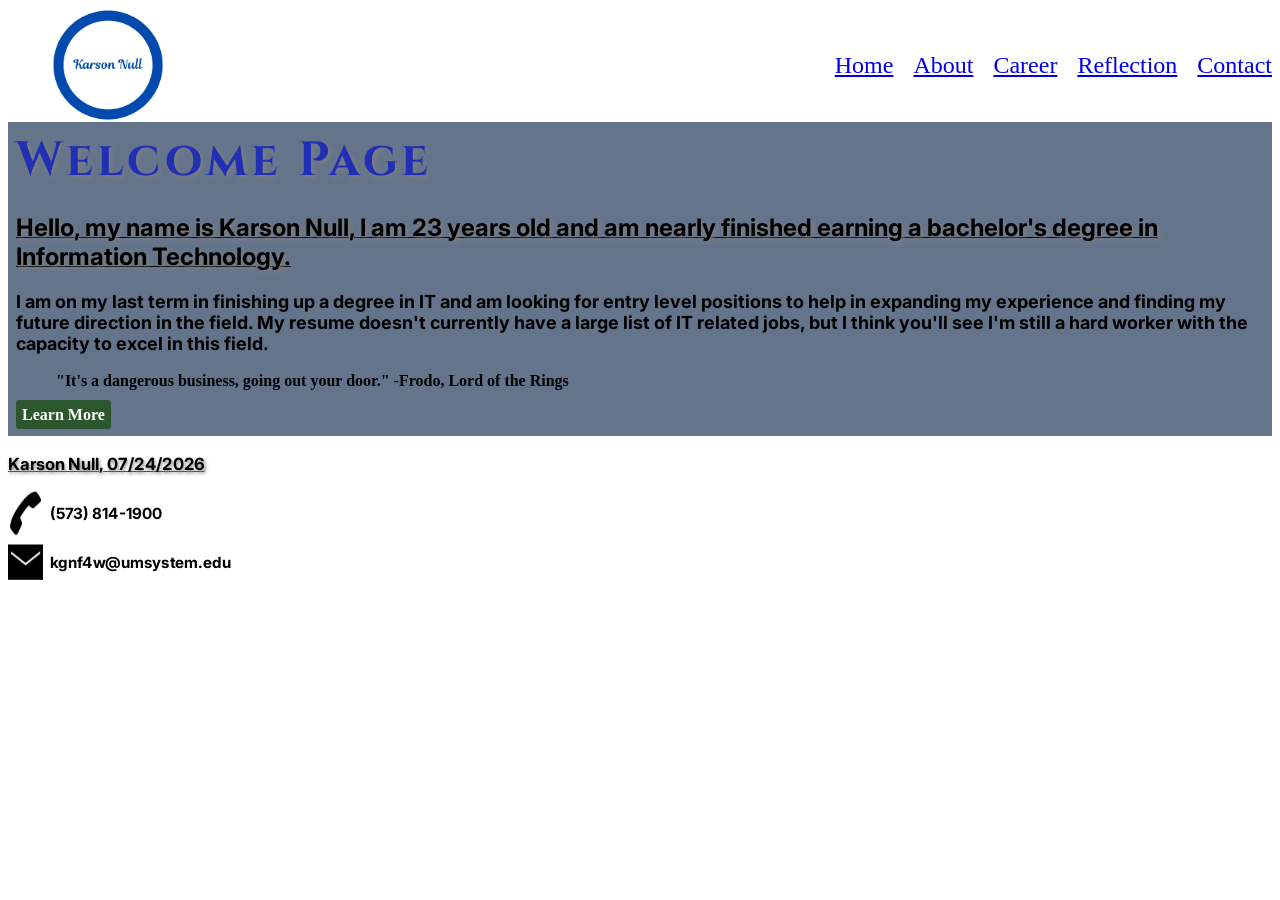
<file: webdevelopment/index.html>
<!DOCTYPE html>
<html lang="en">
    <!--
    Name: Karson Null
    Date: 07/24/2026
    Course: Web Design and Development
    Description: Placeholder
    -->
    <head>
        <meta charset="utf-8">
        <meta name="viewport" content="width=device-width, initial-scale=1.0">
        <link rel = "stylesheet" href="style.css">
        <link rel = "stylesheet" href="nav.css">
        <link rel = "shortcut icon" type="image/x-icon" href="../webcontent/favicon.ico">
        <!--Custom font used here-->
        <link rel="preconnect" href="https://fonts.googleapis.com">
        <link rel="preconnect" href="https://fonts.gstatic.com" crossorigin>
        <link href="https://fonts.googleapis.com/css2?family=Cinzel:wght@400..900&family=Inter:ital,opsz,wght@0,14..32,100..900;1,14..32,100..900&display=swap" rel="stylesheet">
        <title>Career Page</title>
    </head>

    <body>
    <header>
        <!--Where the logo and nav bars are placed-->
        <img class="logo" src='../webcontent/logo.png' alt="Site Logo">
        <input type="checkbox" id="menu-toggle">

        <label for="menu-toggle" class="hamburger">
            ☰
        </label>

        <!--The navbar dropdown menu, only visible when clicking on the menu.-->
        <ul class="dropdownnav">
            <li><a href="index.html">Home</a></li>
            <li><a href="about.html">About</a></li>
            <li><a href="career.html">Career</a></li>
            <li><a href="reflection.html">Reflection</a></li>
            <li><a href="contact.html">Contact</a></li>
        </ul>

        <nav>
            <ul>
                <li><a href="index.html">Home</a></li>
                <li><a href="about.html">About</a></li>
                <li class="dropdown-parent">
                    <a href="career.html">Career</a>
                
                    <ul class="dropdown">
                        <li><a href="career.html#homedepot">Home Depot</a></li>
                        <li><a href="career.html#intern">IT Intern</a></li>
                        <li><a href="career.html#eventstaff">Three Rivers Event Staff</a></li>
                    </ul>                    
                </li>
                <li><a href="reflection.html">Reflection</a></li>
                <li><a href="contact.html">Contact</a></li>
            </ul>
        </nav>
    </header>

        <section class="hero">
        <h1>
            Welcome Page
        </h1>
        <h2>
            <!--Main content of the webpage-->
            Hello, my name is Karson Null, I am 23 years old and am nearly finished earning a bachelor's degree in Information Technology.
        </h2>
        <p>
            I am on my last term in finishing up a degree in IT and am looking for entry level positions to help in expanding my experience and finding my future direction in the field. My resume doesn't currently have a large list of IT related jobs, but I think you'll see I'm still a hard worker with the capacity to excel in this field.      
        </p>
        <blockquote>"It's a dangerous business, going out your door." -Frodo, Lord of the Rings</blockquote>
        <a href="about.html">Learn More</a>
        </section>

    <footer>
        <!--Name and date, day must be changed-->
        <h2>Karson Null, 07/24/2026</h2>
        <div class = "phone">
            <img src="../webcontent/phone.png" alt="phone">
            <h3>(573) 814-1900</h3>
        </div>
        <div class = "email">
            <img src="../webcontent/mail.png" alt="email">
            <h3>kgnf4w@umsystem.edu</h3>
        </div>
    </footer>
    </body>

</html>
</file>
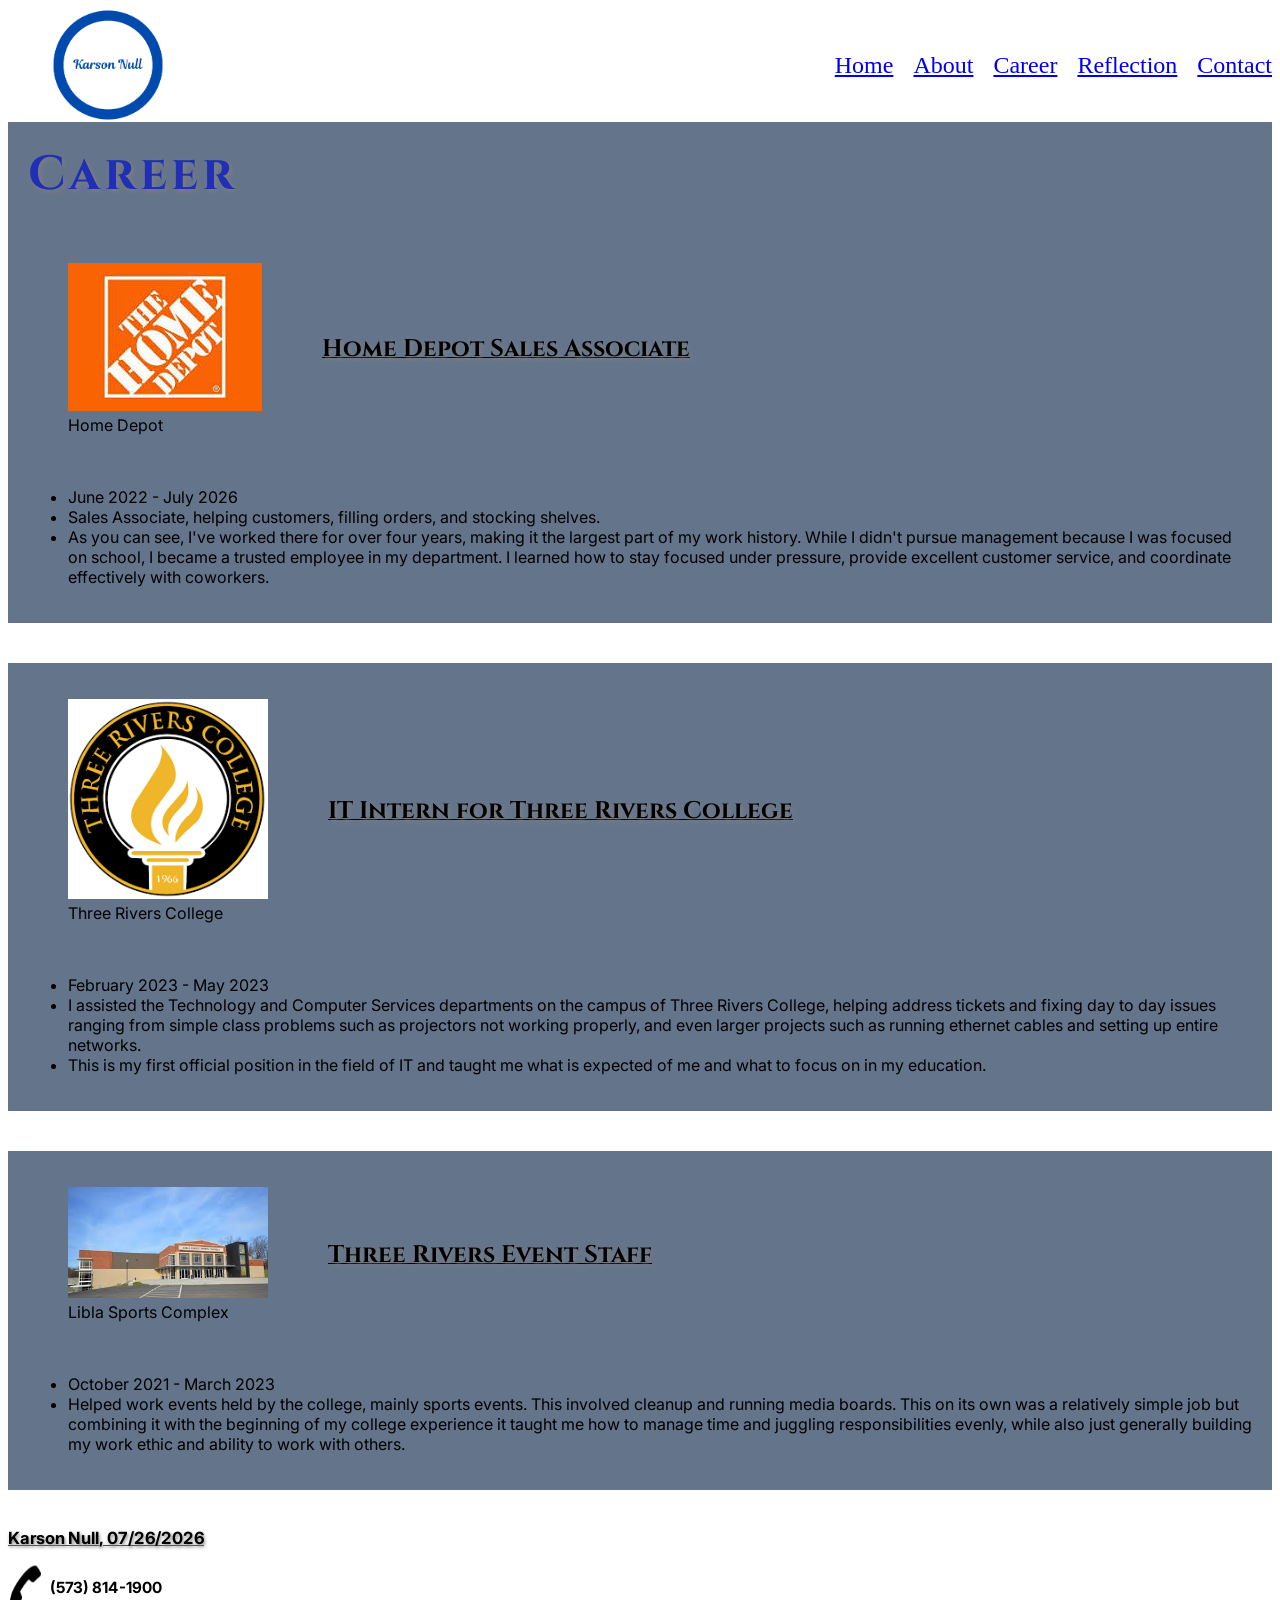
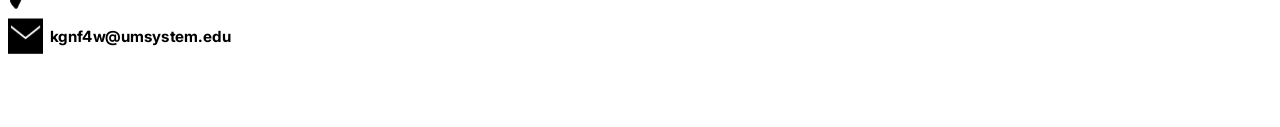
<file: webdevelopment/career.html>
<!DOCTYPE html>
<html lang="en">
    <!--
    Name: Karson Null
    Date: 07/26/2026
    Course: Web Design and Development
    Description: Career Page listing my past jobs and experience.
    -->
    <head>
        <meta charset="utf-8">
        <meta name="viewport" content="width=device-width, initial-scale=1.0">
        <link rel = "stylesheet" href="style.css">
        <link rel = "stylesheet" href="nav.css">
        <link rel = "shortcut icon" type="image/x-icon" href="../webcontent/favicon.ico">
        <!--Custom font used here-->
        <link rel="preconnect" href="https://fonts.googleapis.com">
        <link rel="preconnect" href="https://fonts.gstatic.com" crossorigin>
        <link href="https://fonts.googleapis.com/css2?family=Cinzel:wght@400..900&family=Inter:ital,opsz,wght@0,14..32,100..900;1,14..32,100..900&display=swap" rel="stylesheet">
        <title>Career Page</title>
    </head>

    <body>
    <header>
        <!--Where the logo and nav bars are placed-->
        <img class="logo" src='../webcontent/logo.png' alt="Site Logo">
        <input type="checkbox" id="menu-toggle">

        <label for="menu-toggle" class="hamburger">
            ☰
        </label>

        <!--The navbar dropdown menu, only visible when clicking on the menu.-->
        <ul class="dropdownnav">
            <li><a href="index.html">Home</a></li>
            <li><a href="about.html">About</a></li>
            <li><a href="career.html">Career</a></li>
            <li><a href="reflection.html">Reflection</a></li>
            <li><a href="contact.html">Contact</a></li>
        </ul>

        <nav>
            <ul>
                <li><a href="index.html">Home</a></li>
                <li><a href="about.html">About</a></li>
                <li class="dropdown-parent">
                    <a href="career.html">Career</a>
                
                    <ul class="dropdown">
                        <li><a href="career.html#homedepot">Home Depot</a></li>
                        <li><a href="career.html#intern">IT Intern</a></li>
                        <li><a href="career.html#eventstaff">Three Rivers Event Staff</a></li>
                    </ul>                    
                </li>
                <li><a href="reflection.html">Reflection</a></li>
                <li><a href="contact.html">Contact</a></li>
            </ul>
        </nav>
    </header>
    <main>
        
        <article id="homedepot">
            <h1>Career</h1>
            <div class="job">
            <figure>
                <img src="../webcontent/homedepot.png" alt="Home Depot Logo">
                <figcaption>Home Depot</figcaption>
            </figure>

            <h2>Home Depot Sales Associate</h2>
            </div>

            <ul>
                <li>June 2022 - July 2026</li>
                <li>Sales Associate, helping customers, filling orders, and stocking shelves.</li>
                <li>As you can see, I've worked there for over four years, making it the largest part of my work history. While I didn't pursue management because I was focused on school, I became a trusted employee in my department. I learned how to stay focused under pressure, provide excellent customer service, and coordinate effectively with coworkers.</li>
            </ul>

        </article> 

        <article id="intern">

            <div class="job">
            <figure>
                <img src="../webcontent/threeriverscollege.png" alt="Three Rivers College">
                <figcaption>Three Rivers College</figcaption>
            </figure>

            <h2>IT Intern for Three Rivers College</h2>
            </div>

            <ul>
                <li>February 2023 - May 2023</li>
                <li>I assisted the Technology and Computer Services departments on the campus of Three Rivers College, helping address tickets and fixing day to day issues ranging from simple class problems such as projectors not working properly, and even larger projects such as running ethernet cables and setting up entire networks.  </li>
                <li>This is my first official position in the field of IT and taught me what is expected of me and what to focus on in my education.</li>
            </ul>

        </article>

        <article id="eventstaff">

            <div class="job">
            <figure>
                <img src="../webcontent/libla.png" alt="Libla Sports Complex">
                <figcaption>Libla Sports Complex</figcaption>
            </figure>

            <h2>Three Rivers Event Staff</h2>
            </div>

            <ul>
                <li>October 2021 - March 2023</li>
                <li>Helped work events held by the college, mainly sports events.  This involved cleanup and running media boards.  This on its own was a relatively simple job but combining it with the beginning of my college experience it taught me how to manage time and juggling responsibilities evenly, while also just generally building my work ethic and ability to work with others.</li>
            </ul>
        </article>
    </main>

    <footer>
        <!--Name and date, day must be changed-->
        <h2>Karson Null, 07/26/2026</h2>
        <div class = "phone">
            <img src="../webcontent/phone.png" alt="phone">
            <h3>(573) 814-1900</h3>
        </div>
        <div class = "email">
            <img src="../webcontent/mail.png" alt="email">
            <h3>kgnf4w@umsystem.edu</h3>
        </div>
    </footer>
    </body>

</html>
</file>
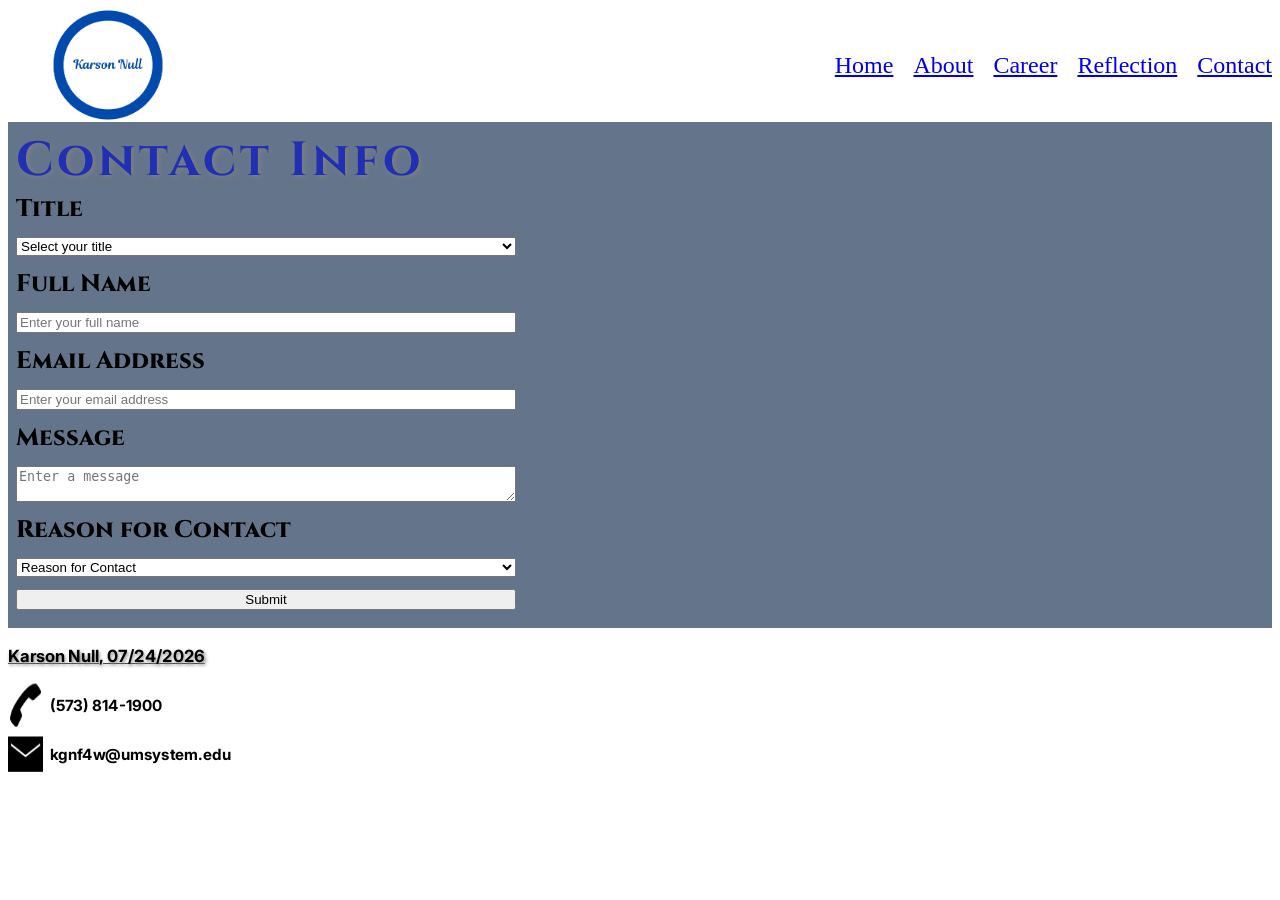
<file: webdevelopment/contact.html>
<!DOCTYPE html>
<html lang="en">
    <!--
    Name: Karson Null
    Date: 07/24/2026
    Course: Web Design and Development
    Description: Placeholder
    -->
    <head>
        <meta charset="utf-8">
        <meta name="viewport" content="width=device-width, initial-scale=1.0">
        <link rel = "stylesheet" href="style.css">
        <link rel = "stylesheet" href="nav.css">
        <link rel = "shortcut icon" type="image/x-icon" href="../webcontent/favicon.ico">
        <!--Custom font used here-->
        <link rel="preconnect" href="https://fonts.googleapis.com">
        <link rel="preconnect" href="https://fonts.gstatic.com" crossorigin>
        <link href="https://fonts.googleapis.com/css2?family=Cinzel:wght@400..900&family=Inter:ital,opsz,wght@0,14..32,100..900;1,14..32,100..900&display=swap" rel="stylesheet">
        <title>Career Page</title>
    </head>

    <body>
    <header>
        <!--Where the logo and nav bars are placed-->
        <img class="logo" src='../webcontent/logo.png' alt="Site Logo">
        <input type="checkbox" id="menu-toggle">

        <label for="menu-toggle" class="hamburger">
            ☰
        </label>

        <!--The navbar dropdown menu, only visible when clicking on the menu.-->
        <ul class="dropdownnav">
            <li><a href="index.html">Home</a></li>
            <li><a href="about.html">About</a></li>
            <li><a href="career.html">Career</a></li>
            <li><a href="reflection.html">Reflection</a></li>
            <li><a href="contact.html">Contact</a></li>
        </ul>

        <nav>
            <ul>
                <li><a href="index.html">Home</a></li>
                <li><a href="about.html">About</a></li>
                <li class="dropdown-parent">
                    <a href="career.html">Career</a>
                
                    <ul class="dropdown">
                        <li><a href="career.html#homedepot">Home Depot</a></li>
                        <li><a href="career.html#intern">IT Intern</a></li>
                        <li><a href="career.html#eventstaff">Three Rivers Event Staff</a></li>
                    </ul>                    
                </li>
                <li><a href="reflection.html">Reflection</a></li>
                <li><a href="contact.html">Contact</a></li>
            </ul>
        </nav>
    </header>

        <section class="contact">
        <h1>
            Contact Info
        </h1>

        <!--Contact Form begins here-->
        <form class="form" action="#" method="post">
        <!--Title-->
        <label for="title">Title</label>
        <select id="title" name="title" required>
            <option value="" selected disabled>Select your title</option>
            <option value="Mr.">Mr.</option>
            <option value="Mrs.">Mrs.</option>
            <option value="Ms.">Ms.</option>
            <option value="Dr.">Dr.</option>
        </select>

        <!--Full Name-->
        <label for="fullname">Full Name</label>
            <input type="text"
                id="fullname"
                name="fullname"
                placeholder="Enter your full name"
                required>

        <!--Email Address-->
        <label for="email">Email Address</label>
            <input type="email"
                id="email"
                name="email"
                placeholder="Enter your email address"
                required>
        
        <!--Message-->
        <label for="message">Message</label>
            <textarea 
                id="message"
                name="message"
                placeholder="Enter a message"
                required></textarea>

        <!--Reason for Contact-->
        <label for="selectmenu">Reason for Contact</label>
        <select id="selectmenu" name="selectmenu" required>
            <option value="" selected disabled>Reason for Contact</option>
            <option value="Question">Question</option>
            <option value="Job Opportunity">Job Opportunity</option>
            <option value="Advice/Feedback">Advice/Feedback</option>
            <option value="Other">Other</option>
        </select>

        <!--Submission Button-->
        <input type="submit">
        </form>
        </section>

    <footer>
        <!--Name and date, day must be changed-->
        <h2>Karson Null, 07/24/2026</h2>
        <div class = "phone">
            <img src="../webcontent/phone.png" alt="phone">
            <h3>(573) 814-1900</h3>
        </div>
        <div class = "email">
            <img src="../webcontent/mail.png" alt="email">
            <h3>kgnf4w@umsystem.edu</h3>
        </div>
    </footer>
    </body>

</html>
</file>
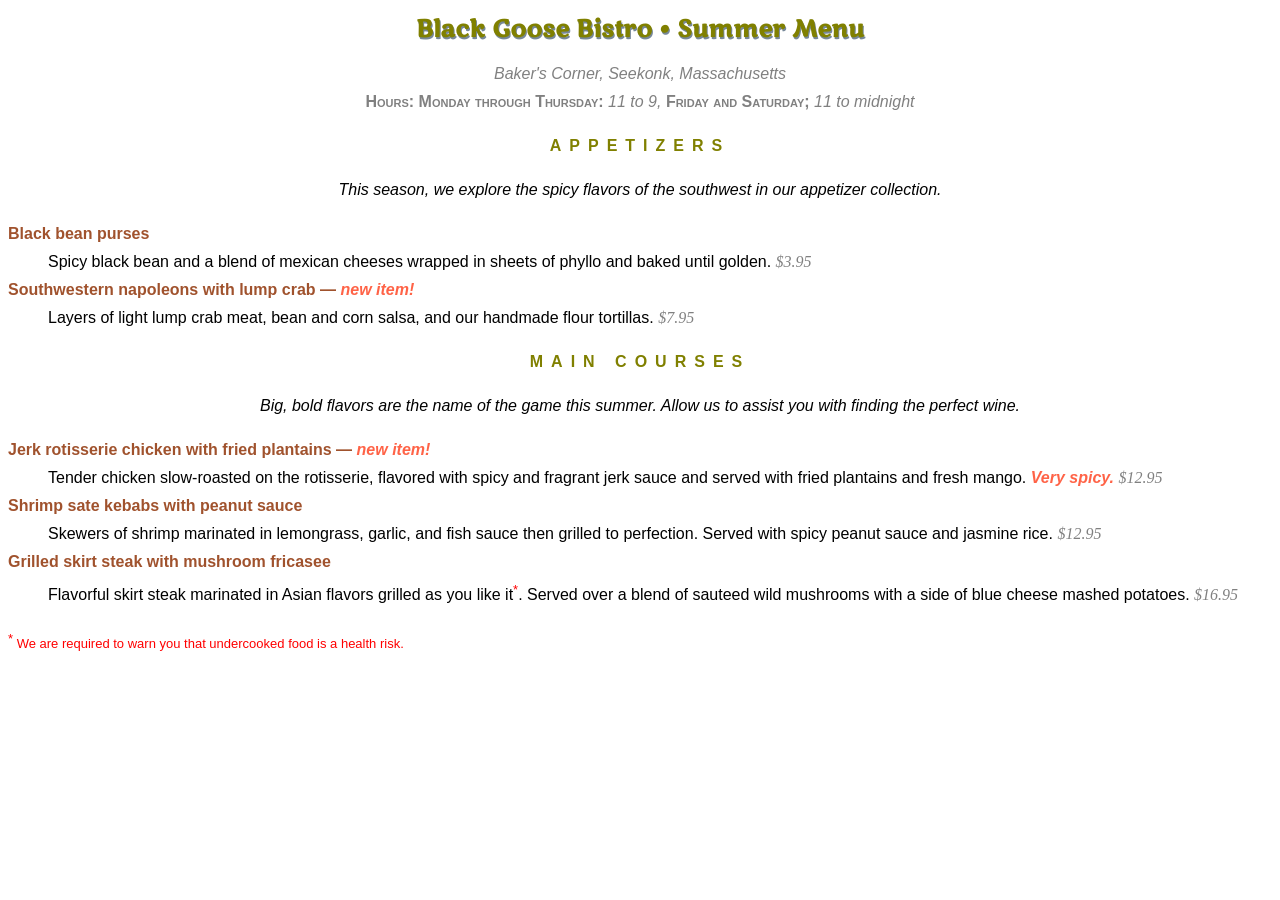
<file: webdevelopment/menu.html>
<!DOCTYPE html >
<html>

<head>
<meta charset="utf-8">
<title>Black Goose Bistro Summer Menu</title>
<link href="http://fonts.googleapis.com/css?family=Marko+One" rel="stylesheet">
<style>
    body {font-family: Verdana, sans-serif;
        font-size: 100%;
        line-height: 1.75em;}

    h1 {font-family: "Marko One", Georgia, serif;
        font-size:1.5em;
        color: olive;
        text-shadow: .05em .1em lightslategray;}

    h2{
        font-size: 1em;
        text-transform: uppercase;
        letter-spacing: .5em;
        color: olive;}

    h1, h2, #info{
        text-align: center;
    }

    h2 + p{
        text-align: center;
        font-style: italic;
    }

    dt{
        font-weight: bold;
        color: sienna;}

    strong{font-style: italic;
        color: tomato;}

    dt strong{color: tomato;}

    #info p{font-style: italic;
        color: gray;}

    .price{
        font-family:Georgia, serif;
        font-style:italic;
        color: gray;
    }

    .label{
        font-weight: bold;
        font-variant: small-caps;
        font-style: normal;
    }

    p.warning, sup{
        font-size: small;
        color: red;
    }
</style>

</head>

<body>

<div id="info">
<h1>Black Goose Bistro &bull; Summer Menu</h1>

<p>Baker's Corner, Seekonk, Massachusetts<br>
<span class="label">Hours: Monday through Thursday:</span> 11 to 9, <span class="label">Friday and Saturday;</span> 11 to midnight</p>
</div>

<div id="appetizers">
<h2>Appetizers</h2>
<p>This season, we explore the spicy flavors of the southwest in our appetizer collection.</p>

<dl>
<dt>Black bean purses</dt>
<dd>Spicy black bean and a blend of mexican cheeses wrapped in sheets of phyllo and baked until golden. <span class="price">$3.95</span></dd>

<dt class="newitem">Southwestern napoleons with lump crab &mdash; <strong>new item!</strong></dt>
<dd>Layers of light lump crab meat, bean and corn salsa, and our handmade flour tortillas. <span class="price">$7.95</span></dd>
</dl>
</div>

<div id="entrees">

<h2>Main courses</h2>
<p>Big, bold flavors are the name of the game this summer. Allow us to assist you with finding the perfect wine.</p>


<dl>

<dt class="newitem">Jerk rotisserie chicken with fried plantains &mdash; <strong>new item!</strong></dt>
<dd>Tender chicken slow-roasted on the rotisserie, flavored with spicy and fragrant jerk sauce and served with fried plantains and fresh mango. <strong>Very spicy.</strong> <span class="price">$12.95</span></dd>

<dt>Shrimp sate kebabs with peanut sauce</dt>
<dd>Skewers of shrimp marinated in lemongrass, garlic, and fish sauce then grilled to perfection. Served with spicy peanut sauce and jasmine rice. <span class="price">$12.95</span></dd>

<dt>Grilled skirt steak with mushroom fricasee</dt>
<dd>Flavorful skirt steak marinated in Asian flavors grilled as you like it<sup>*</sup>. Served over a blend of sauteed wild mushrooms with a side of blue cheese mashed potatoes. <span class="price">$16.95</span></dd>
</dl>

</div>

<p class="warning"><sup>*</sup> We are required to warn you that undercooked food is a health risk.</p>

</body>
</html>
</file>
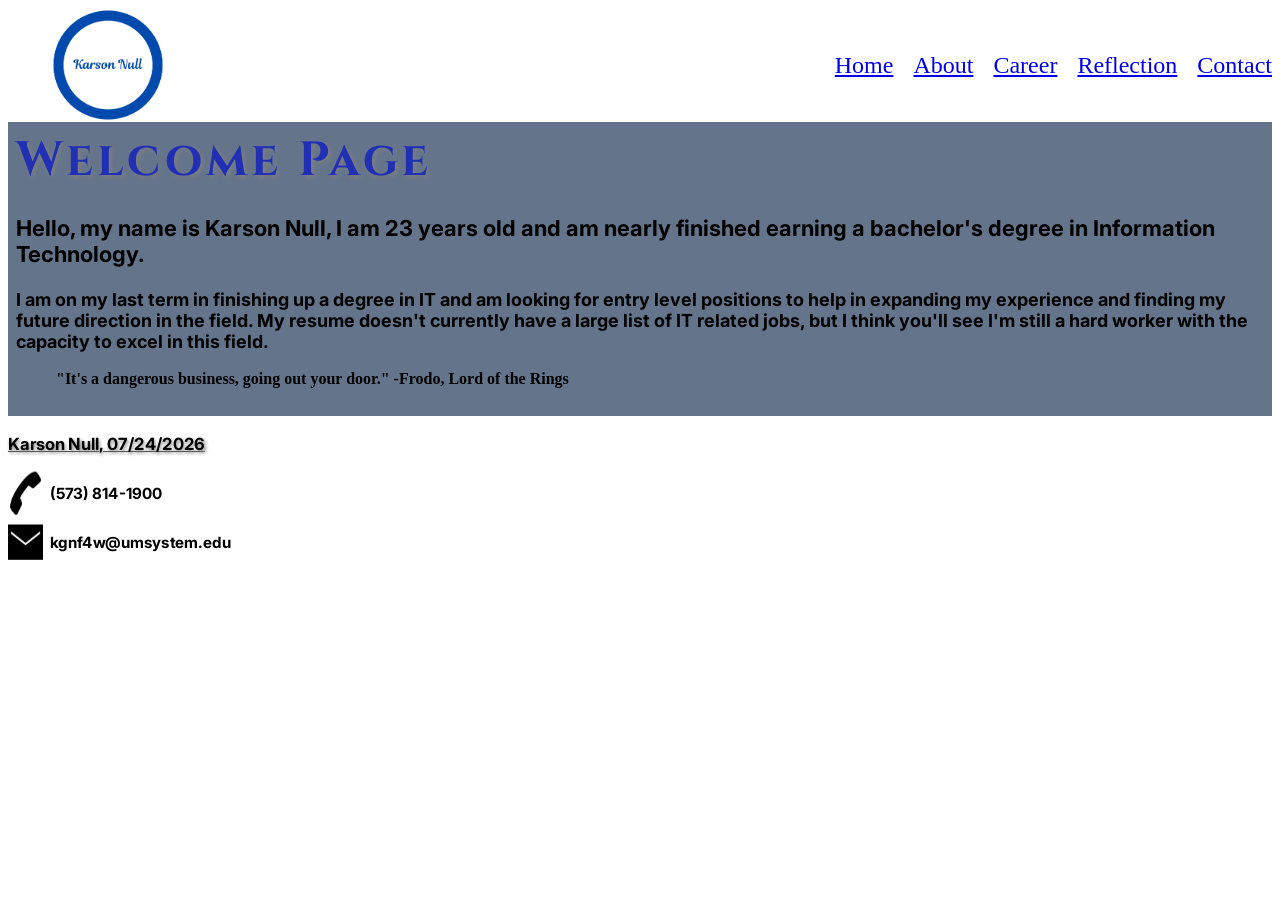
<file: webdevelopment/Nulltemplate.html>
<!DOCTYPE html>
<html lang="en">
    <!--
    Name: Karson Null
    Date: 07/24/2026
    Course: Web Design and Development
    Description: Placeholder
    -->
    <head>
        <meta charset="utf-8">
        <meta name="viewport" content="width=device-width, initial-scale=1.0">
        <link rel = "stylesheet" href="style.css">
        <link rel = "stylesheet" href="nav.css">
        <link rel = "shortcut icon" type="image/x-icon" href="../webcontent/favicon.ico">
        <title>Resume Home Page</title>
    </head>

    <body>
    <header>
        <!--Where the logo and nav bars are placed-->
        <img class="logo" src='../webcontent/logo.png' alt="Site Logo">
        <div class="hamburger">
            ☰
        </div>
        <nav>
            <ul>
                <li><a href="index.html">Home</a></li>
                <li><a href="about.html">About</a></li>
                <li class="dropdown-parent">
                    <a href="career.html">Career</a>
                
                    <ul class="dropdown">
                        <li><a href="#">Home Depot</a></li>
                        <li><a href="#">IT Intern</a></li>
                        <li><a href="#">Three Rivers Event Staff</a></li>
                    </ul>                    
                </li>
                <li><a href="reflection.html">Reflection</a></li>
                <li><a href="contact.html">Contact</a></li>
            </ul>
        </nav>
    </header>

        <section class="hero">
        <h1>
            Welcome Page
        </h1>
        <h3>
            <!--Main content of the webpage-->
            Hello, my name is Karson Null, I am 23 years old and am nearly finished earning a bachelor's degree in Information Technology.
        </h3>
        <p>
            I am on my last term in finishing up a degree in IT and am looking for entry level positions to help in expanding my experience and finding my future direction in the field. My resume doesn't currently have a large list of IT related jobs, but I think you'll see I'm still a hard worker with the capacity to excel in this field.      
        </p>
        <blockquote>"It's a dangerous business, going out your door." -Frodo, Lord of the Rings</blockquote>
        </section>

    <footer>
        <!--Name and date, day must be changed-->
        <h2>Karson Null, 07/24/2026</h2>
        <div class = "phone">
            <img src="../webcontent/phone.png" alt="phone">
            <h3>(573) 814-1900</h3>
        </div>
        <div class = "email">
            <img src="../webcontent/mail.png" alt="email">
            <h3>kgnf4w@umsystem.edu</h3>
        </div>
    </footer>
    </body>

</html>
</file>
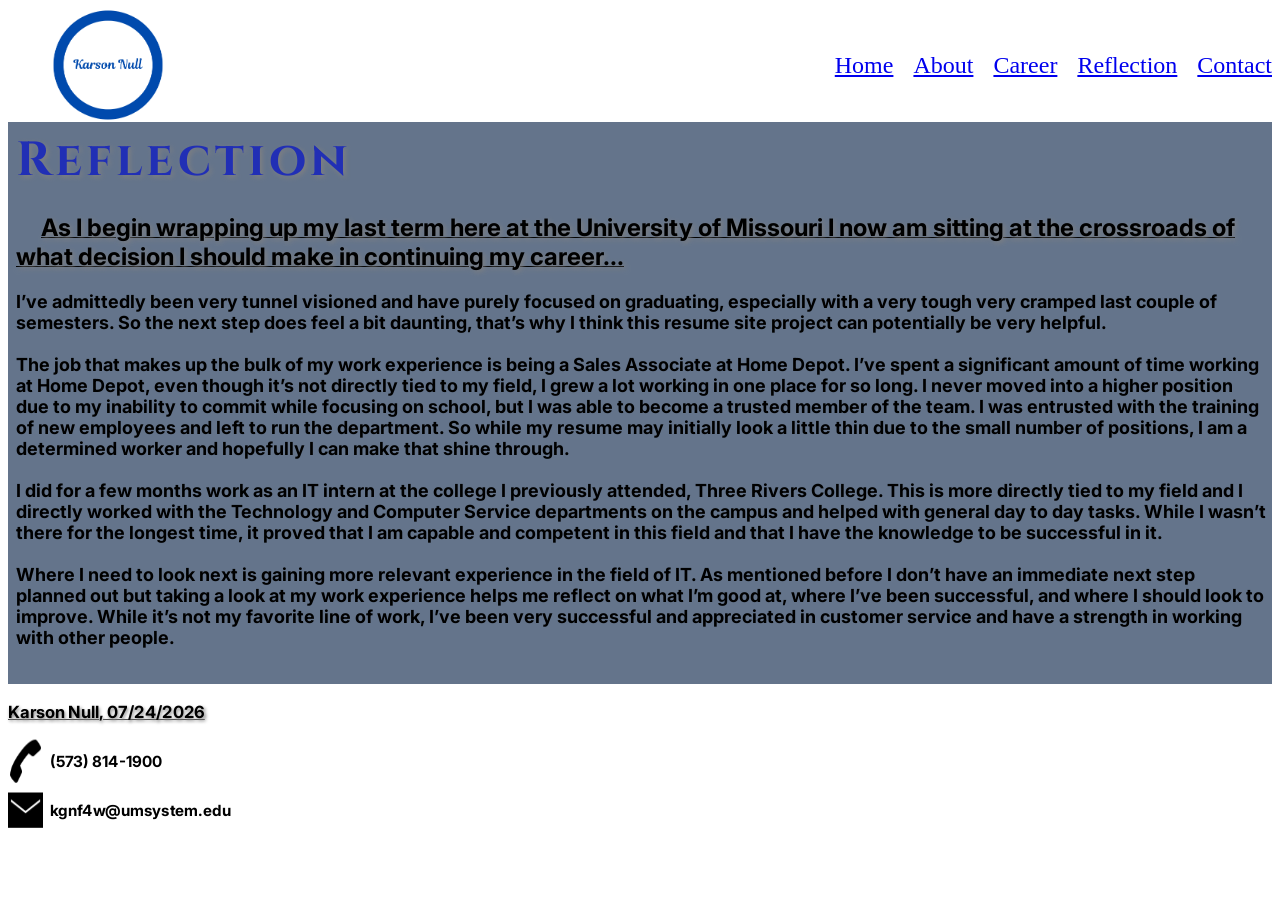
<file: webdevelopment/reflection.html>
<!DOCTYPE html>
<html lang="en">
    <!--
    Name: Karson Null
    Date: 07/24/2026
    Course: Web Design and Development
    Description: Placeholder
    -->
    <head>
        <meta charset="utf-8">
        <meta name="viewport" content="width=device-width, initial-scale=1.0">
        <link rel = "stylesheet" href="style.css">
        <link rel = "stylesheet" href="nav.css">
        <link rel = "shortcut icon" type="image/x-icon" href="../webcontent/favicon.ico">
        <!--Custom font used here-->
        <link rel="preconnect" href="https://fonts.googleapis.com">
        <link rel="preconnect" href="https://fonts.gstatic.com" crossorigin>
        <link href="https://fonts.googleapis.com/css2?family=Cinzel:wght@400..900&family=Inter:ital,opsz,wght@0,14..32,100..900;1,14..32,100..900&display=swap" rel="stylesheet">
        <title>Career Page</title>
    </head>

    <body>
    <header>
        <!--Where the logo and nav bars are placed-->
        <img class="logo" src='../webcontent/logo.png' alt="Site Logo">
        <input type="checkbox" id="menu-toggle">

        <label for="menu-toggle" class="hamburger">
            ☰
        </label>

        <!--The navbar dropdown menu, only visible when clicking on the menu.-->
        <ul class="dropdownnav">
            <li><a href="index.html">Home</a></li>
            <li><a href="about.html">About</a></li>
            <li><a href="career.html">Career</a></li>
            <li><a href="reflection.html">Reflection</a></li>
            <li><a href="contact.html">Contact</a></li>
        </ul>

        <nav>
            <ul>
                <li><a href="index.html">Home</a></li>
                <li><a href="about.html">About</a></li>
                <li class="dropdown-parent">
                    <a href="career.html">Career</a>
                
                    <ul class="dropdown">
                        <li><a href="career.html#homedepot">Home Depot</a></li>
                        <li><a href="career.html#intern">IT Intern</a></li>
                        <li><a href="career.html#eventstaff">Three Rivers Event Staff</a></li>
                    </ul>                    
                </li>
                <li><a href="reflection.html">Reflection</a></li>
                <li><a href="contact.html">Contact</a></li>
            </ul>
        </nav>
    </header>

        <section class="reflection">
            <h1>Reflection</h1>
            <h2>As I begin wrapping up my last term here at the University of Missouri I now am sitting at the crossroads of what decision I should make in continuing my career... </h2>
            <p>I’ve admittedly been very tunnel visioned and have purely focused on graduating, especially with a very tough very cramped last couple of semesters.  So the next step does feel a bit daunting, that’s why I think this resume site project can potentially be very helpful.  
            <br><br>The job that makes up the bulk of my work experience is being a Sales Associate at Home Depot.  I’ve spent a significant amount of time working at Home Depot, even though it’s not directly tied to my field, I grew a lot working in one place for so long.  I never moved into a higher position due to my inability to commit while focusing on school, but I was able to become a trusted member of the team.  I was entrusted with the training of new employees and left to run the department. So while my resume may initially look a little thin due to the small number of positions, I am a determined worker and hopefully I can make that shine through.
            <br><br>I did for a few months work as an IT intern at the college I previously attended, Three Rivers College.  This is more directly tied to my field and I directly worked with the Technology and Computer Service departments on the campus and helped with general day to day tasks.  While I wasn’t there for the longest time, it proved that I am capable and competent in this field and that I have the knowledge to be successful in it.  
            <br><br>Where I need to look next is gaining more relevant experience in the field of IT. As mentioned before I don’t have an immediate next step planned out but taking a look at my work experience helps me reflect on what I’m good at, where I’ve been successful, and where I should look to improve.  While it’s not my favorite line of work, I’ve been very successful and appreciated in customer service and have a strength in working with other people.
            </p>
        </section>

   <footer>
        <!--Name and date, day must be changed-->
        <h2>Karson Null, 07/24/2026</h2>
        <div class = "phone">
            <img src="../webcontent/phone.png" alt="phone">
            <h3>(573) 814-1900</h3>
        </div>
        <div class = "email">
            <img src="../webcontent/mail.png" alt="email">
            <h3>kgnf4w@umsystem.edu</h3>
        </div>
    </footer>
    </body>

</html>
</file>
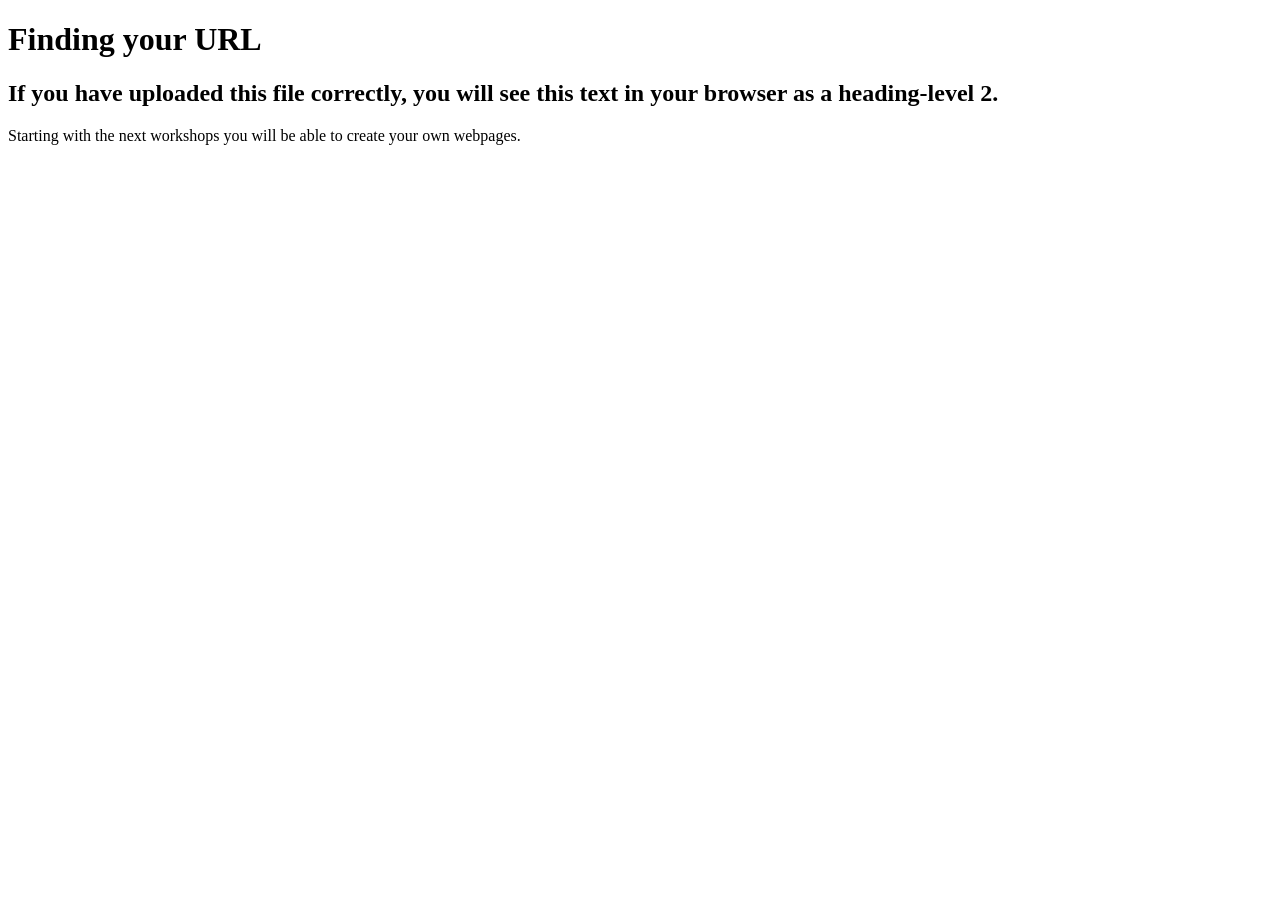
<file: webdevelopment/test.html>
<!DOCTYPE html>
<html>
    
    <head>
        <meta charset="utf-8">
       <title>Finding Your URL</title>
        <meta name="description" content="Finding your URL in GitHub">
    </head>
    <body>
        
        <h1>Finding your URL</h1>
        <h2>If you have uploaded this file correctly, you will see this text in your browser as a heading-level 2.</h2>
        
        <p>
            Starting with the next workshops you will be able to create your own webpages.
        </p>
        
    
    </body>
</html>
</file>
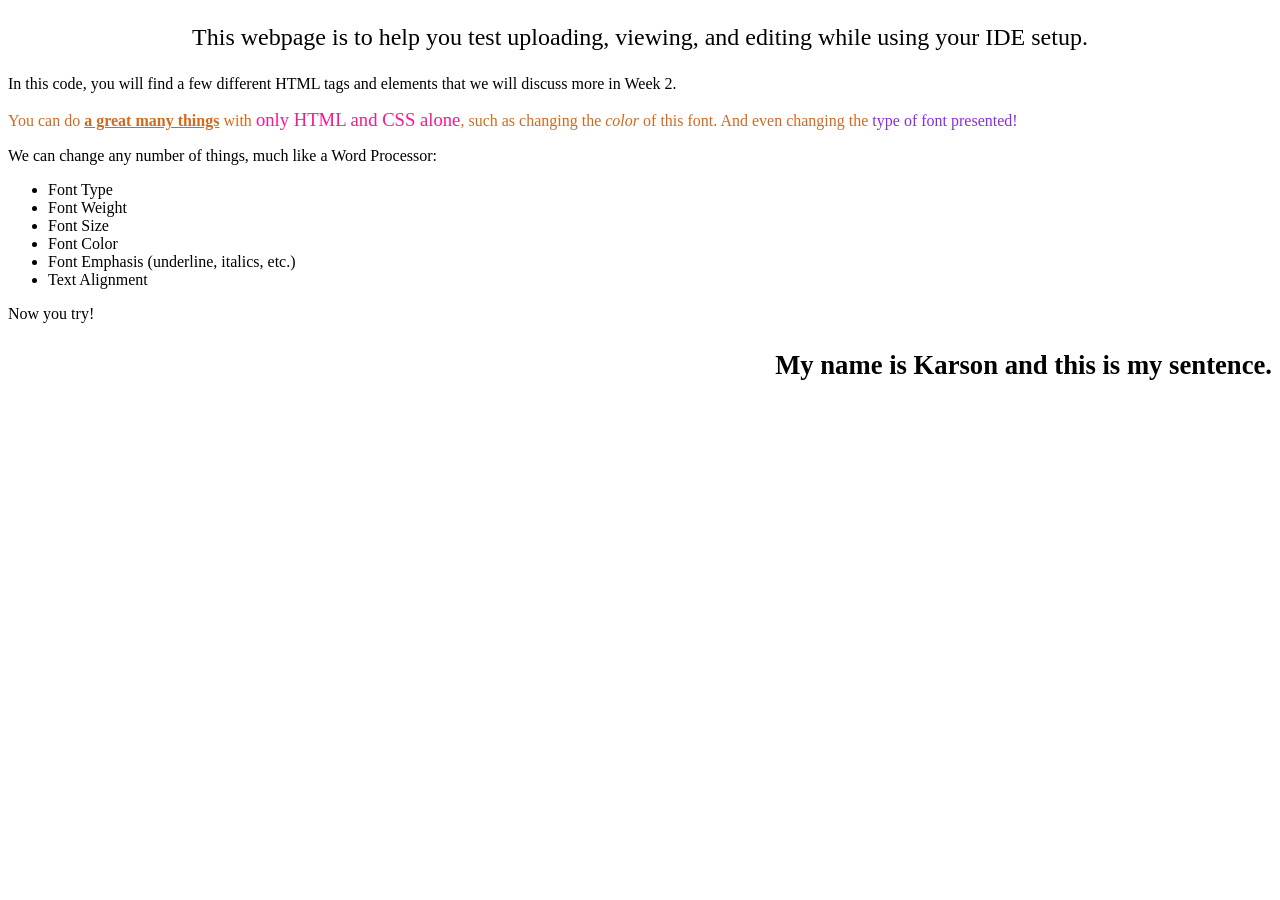
<file: webdevelopment/webpageTest.html>
<!DOCTYPE html>
<html lang="en-US">
<head>
    <title>testing your website</title>
    <meta charset="utf-8">
</head>
<body>
<p style="text-align: center; font-size: 18pt;">This webpage is to help you test uploading, viewing, and editing while using your IDE setup.</p>
    
<p>In this code, you will find a few different HTML tags and elements that we will discuss more in Week 2.</p>
    <p style="color:chocolate;">You can do <span style="font-weight: 600; text-decoration: underline;"> a great many things</span> with <span style="font-size: 14pt; color: deeppink;">only HTML and CSS alone</span>, such as changing the <em>color</em> of this font. And even changing the <span style="font-family: cursive; color:blueviolet;"> type of font presented!</span></p>
    <p>We can change any number of things, much like a Word Processor:</p>
    <ul>
    <li>Font Type</li>
        <li>Font Weight</li>
        <li>Font Size</li>
        <li>Font Color</li>
        <li>Font Emphasis (underline, italics, etc.)</li>
        <li>Text Alignment</li>
    </ul>
    <p> Now you try! </p>
    <p style="text-align: right; font-weight: bold; font-size: 20pt;"> My name is Karson and this is my sentence.</p>
    
</body>
</html>
</file>
<file: webdevelopment/style.css>
/*The importing of both custom fonts*/
@import url('https://fonts.googleapis.com/css2?family=Cinzel:wght@400;700&display=swap');
@import url('https://fonts.googleapis.com/css2?family=Cinzel:wght@400..900&family=Inter:ital,opsz,wght@0,14..32,100..900;1,14..32,100..900&display=swap');

/*Custom Font being defined and applied*/
.cinzel-title {
  font-family: "Cinzel", serif;
  font-optical-sizing: auto;
  font-weight: 600;
  font-style: normal;
}

.inter-text {
    font-family: "Inter", serif;
    font-optical-sizing: auto;
    font-weight: 600;
    font-style: normal;
}

header{
  display: flex;
  gap: 20px;
  align-items: center;
}

/*Custom styles for all <h1> elements*/
h1{
  color: #212fb5; 
  font-size: 48px;
  font-family: cinzel;
  text-shadow: 2px 2px 5px gray;
  letter-spacing: 4px;
}

/*Custom styles for all <h2> elements*/
h2{
    font-size: 24px;
    font-family: inter;
    text-shadow: 2px 2px 5px gray;
    text-decoration: underline 1px;
}


h3{
    color: black;
    font-size: 22px;
    font-family: inter;
}

p{
    color: black;
    font-size: 18px;
    font-family: inter;
}

.hero {
    background-color: #64748B;
    font-weight: 700;
    padding-top: 6px;
    padding-bottom: 12px;
    padding-left: 8px;
}

.hero h1{
    margin: 0;
}

.hero a {
    color: white;
    text-decoration: none;
    background-color: #2c572e;
    padding: 6px;
    border-radius: 3px;
}

.hero a:hover{
    text-decoration:underline;
}

.about {
    display:grid;
    grid-template-columns: 2fr 1fr;
    gap: 20px;
    padding: 6px;
    background-color: #64748B;
    font-weight: 700;
    padding-top: 6px;
    padding-bottom: 18px;
    padding-left: 8px;
}

.about h1{
    margin: 0;
    grid-column: 1;
}

.about h3{
    margin: 0;
    grid-column: 1;
}

.about p{
    text-indent: 2%;
    grid-column: 1;
}

.about a{
    color: white;
    text-decoration: none;
    background-color: #2c572e;
    padding: 6px;
    border-radius: 3px;
}

.about ul{
    list-style-type: circle;
    padding-bottom: 10px;
    grid-column: 1;
}

.about li{
    font-size: large;
    padding-bottom: 8px;
    grid-column: 1;
}

.about li:hover{
    text-decoration:underline;
}

.about img{
    margin: 10px;
    width:100%;
    max-width: 250px;
    height:auto;
    border: 6px solid #212fb5;
    grid-column: 1;
}

.about video{
    width: 100%;
    height:auto;
    margin: 0 0 15px 0;
    border: 6px solid #212fb5;
    box-sizing: border-box;
}

.about img:hover{
    zoom: 110%;
}

.right-column{
    grid-column: 2;
    grid-row: 2/ span 5;
    align-self:start;
    text-align: center;
    max-width: 600px;
}

.table{
    grid-column: 1;
    margin-left: 30px;
}

.table table{
    border: 2px solid black;
    border-collapse: collapse;
}

.table th{
    padding: 12px 25px;
    border: 1px solid black;
}

.table td{
    padding: 12px 25px;
    border: 1px solid black;
    text-align: center;
}

.table tbody tr:nth-child(1){
    background-color: #8fa3b8;
}

.table tbody tr:nth-child(3){
    background-color: #8fa3b8;
}

.table tbody tr:nth-child(2){
    background-color: #455366;
}

.table tbody tr:nth-child(4){
    background-color: #455366;
}

@media screen and (max-width:768px){
    .about{
        grid-template-columns:1fr;
    }

    .about img{
          justify-self:center;
      }

    .right-column{
        grid-column:1;
        grid-row: auto;
        justify-self:center;
        align-self: end;
        max-width:400px;
    }

    .table{
        margin-left: 0px;
        overflow-x:auto;
    }
    
}

.reflection{
    padding: 6px;
    background-color: #64748B;
    font-weight: 700;
    padding-top: 6px;
    padding-bottom: 18px;
    padding-left: 8px;
}

.reflection h1{
    margin: 0;
}

.reflection h2{
    text-indent: 2%;
}

@media print{
    nav, header, img, video, a {display: none;}
    *{color: black !important;}
    body {font-family: "Times New Roman", serif;}
    @page {margin: 1in;}
}

footer{
    transform: scale(0.7);
    transform-origin: left center;
    position: relative;
    bottom: 30px;
}

.phone {
    display: flex;
    gap: 10px;
}

.email{
    display: flex;
    gap: 10px;
}

/*animation of the phone and email images*/
.phone img, .email img{
    transition: transform 0.3s ease, filter 0.3s ease;
}

.phone img:hover{
    transform: scale(1.2) rotate(-10deg);
    filter: drop-shadow(1px 1px 10px #2c572e);
    cursor: pointer;
}

.email img:hover{
    transform: scale(1.2) rotate(10deg);
    filter: drop-shadow(1px 1px 8px #2c572e);
    cursor: pointer;
}

/*General styling for contact page, including fixing of the fonts since they do not fall under the h1 and h2 declarations that have been used thus far.*/
.contact{
    padding: 6px;
    background-color: #64748B;
    font-weight: 800;
    padding-top: 6px;
    padding-bottom: 18px;
    padding-left: 8px;
    font-family: Cinzel;
    font-size:24px;
}

/*Removes dead space on page*/
.contact h1{
    margin: 0;
}

/*Spacing for the form materials themselves*/
.form{
    display: flex;
    flex-direction: column;
    gap: 12px;
    max-width: 500px;
}

article {
    display: flex;
    flex-direction: column;
    font-family: inter;
    margin-bottom: 40px;
    background-color: #64748B;
    padding: 20px;
}

.job{
    display: flex;
    align-items: center;
    gap: 20px;
    margin-bottom: 20px;
}

article h1{
    margin-top: 0;
}

article h2{
    font-family: Cinzel;
}

article img{
    max-width: 200px;
    width:100%;
    height:auto;
}


/*media screen spacing for the career page*/
@media screen and (max-width: 600px){

    .job{
        flex-direction: column;
        text-align: center;
    }

}
</file>
<file: webdevelopment/nav.css>
header{
    display:flex;
    align-items:center;
    justify-content:space-between;
}

nav > ul {
    display: flex;
    list-style: none;
    padding: 0;
    margin: 0;
    gap: 20px;
    font-size: 24px;
}

.logo {
    width: 200px;
    height: auto;
}

.hamburger{
    display: none;
}

.dropdown{
    display: none;
    position: absolute;
    top: 100%;
    left: 0;
    list-style:none;
    padding: 10px;
    margin: 0;
    background-color:#212fb3; 
    min-width:120px;
    border:3px solid black;
}

.dropdown li{
    text-align: left;
    font-size: 17px;
    padding: 8px 12px;
}

.dropdown a{
    display: block;
    text-align:left;
    color: black;
    font-weight: bold;
}

.dropdown-parent{
    position: relative;
}

.dropdown-parent:hover .dropdown{
    display:block;
}

@media screen and (max-width: 600px){
    nav{display:none;}

    .hamburger{
        display: block;
        font-size:32px;
        cursor: pointer;
    }

    .dropdown{
        display: none;
    }

    .dropdownnav{
        position:absolute;
        list-style: none;
        background: #64748B;
        border: 3px solid black;
    }

    .dropdownnav a{
        display:block;
        padding: 10px;
        text-decoration:none;
        font-weight: bold;
        color:black;
        font-size: 18px;
    }
}

#menu-toggle{
    display:none;
}

.dropdownnav{
    display:none;
}

#menu-toggle:checked + .hamburger + .dropdownnav{
    display: block;
}
</file>
